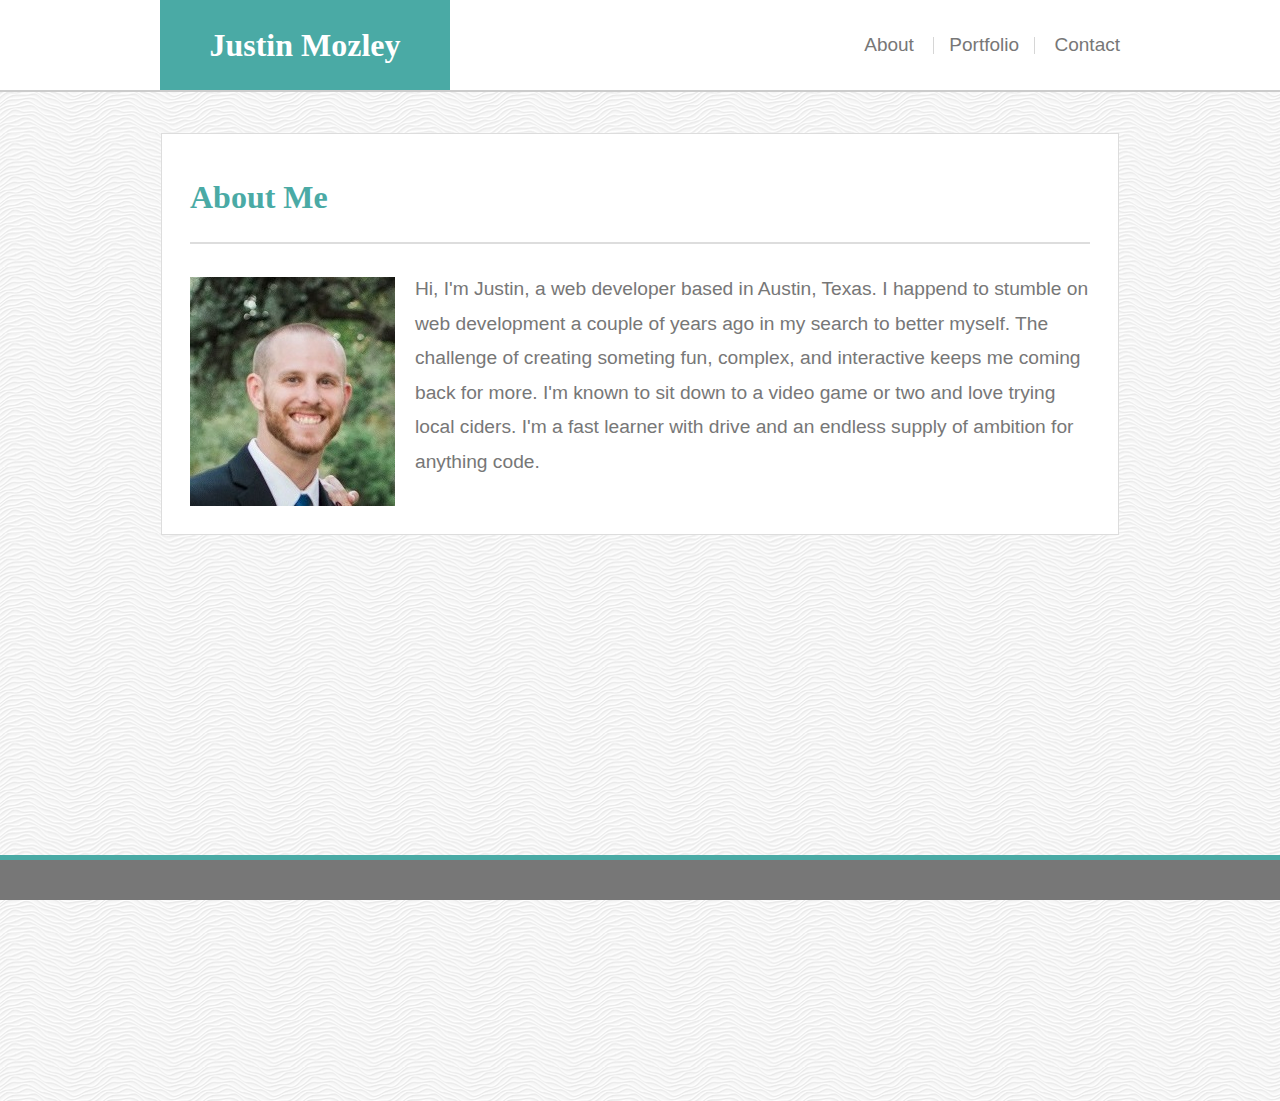
<file: index.html>
<!DOCTYPE html>
<html lang="en">
<head>
    <meta charset="UTF-8">
    <meta name="viewport" content="width=device-width, initial-scale=1.0">
    <meta http-equiv="X-UA-Compatible" content="ie=edge">
    <title>Justin Mozley - Portfolio</title>
    <link rel="stylesheet" href="assets/css/style.css">
</head>
<body>

    <div class="navBg">
        <div class="navbar">
            <div id="nameBox">
                <h1 id="fullName">Justin Mozley</h1>
            </div>
        
            <div class="navLinkBox">
                <ul class="navLinks">
                    <li><a href="./index.html">About</a></li>
                    <li><a href="./portfolio.html">Portfolio</a></li>
                    <li><a href="./contact.html">Contact</a></li>
                </ul>
            </div>
        </div>
    </div>

    <div class="main">
        <h2 class="aboutMe">About Me</h2>

        <hr>
        
        <div id="imgAndP">
            <img src="assets/images/spaulding-237 copy.jpg" alt="spaulding-237" id="image"/>

            <p id="paragraph">Hi, I'm Justin, a web developer based in Austin, Texas. I happend to stumble on web development a couple of years ago in my search to better myself. The challenge of creating someting fun, complex, and interactive keeps me coming back for more. I'm known to sit down to a video game or two and love trying local ciders. I'm a fast learner with drive and an endless supply of ambition for anything code.</p>
        </div>
    </div>

    <div class="footer"></div>
</body>
</html>
</file>
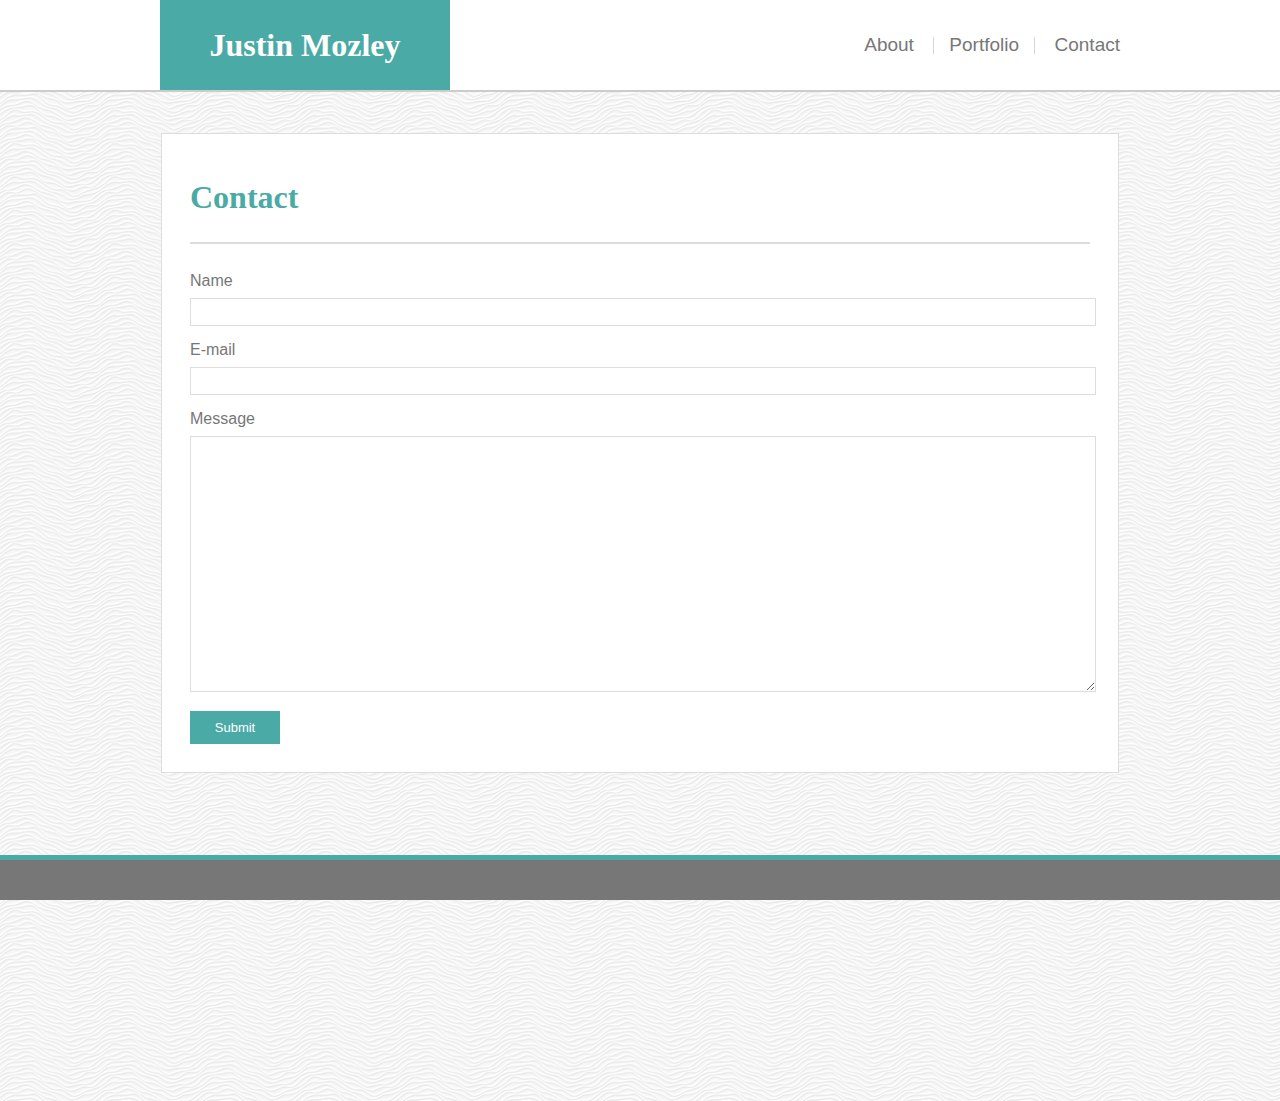
<file: contact.html>
<!DOCTYPE html>
<html lang="en">
<head>
    <meta charset="UTF-8">
    <meta name="viewport" content="width=device-width, initial-scale=1.0">
    <meta http-equiv="X-UA-Compatible" content="ie=edge">
    <title>Justin Mozley - Portfolio</title>
    <link rel="stylesheet" href="assets/css/style.css">
</head>
<body>

    <div class="navBg">
        <div class="navbar">
            <div id="nameBox">
                <h1 id="fullName">Justin Mozley</h1>
            </div>
        
            <div class="navLinkBox">
                <ul class="navLinks">
                    <li><a href="./index.html">About</a></li>
                    <li><a href="./portfolio.html">Portfolio</a></li>
                    <li><a href="./contact.html">Contact</a></li>
                </ul>
            </div>
        </div>
    </div>

    <div class="main">
        <h2 class="aboutMe">Contact</h2>

        <hr>
        
        <div class="formField">
            <form>
                <div>
                    <label for="name">Name</label>
                    <input type="text" id="name" name="text">
                </div>
                <div>
                    <label for="mail">E-mail</label>
                    <input type="email" id="mail" name="text">
                </div>
                <div>
                    <label for="msg">Message</label>
                    <textarea id="msg" name="text"></textarea>
                </div>
                <input id="submit" type="submit" value="Submit">
            </form>
        </div>
    </div>
    
    <div class="footer"></div>
</body>
</html>
</file>
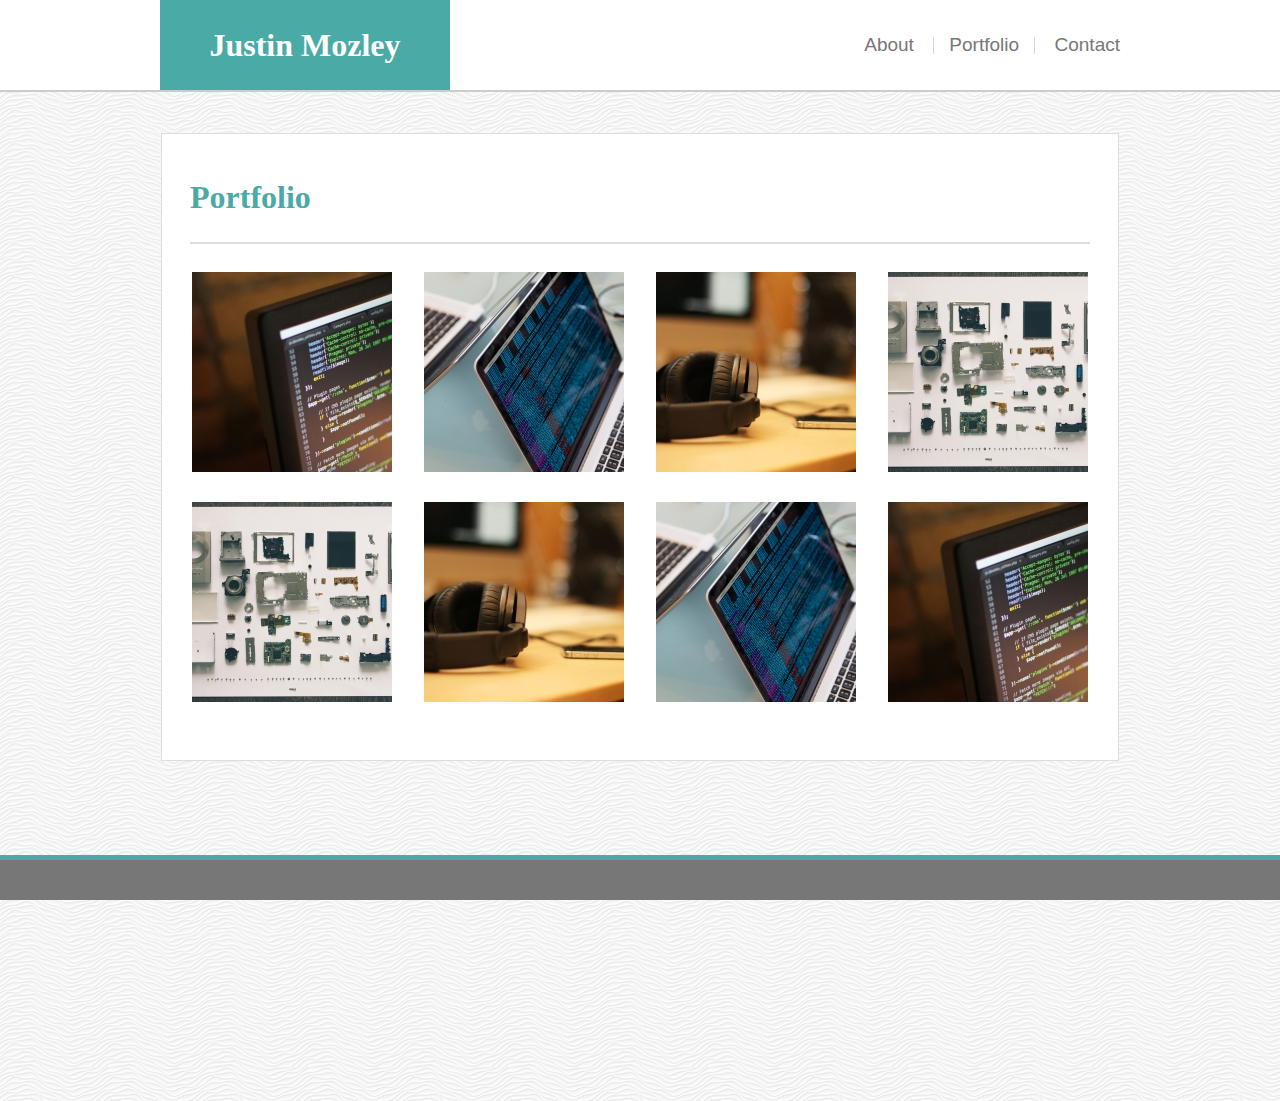
<file: portfolio.html>
<!DOCTYPE html>
<html lang="en">
<head>
    <meta charset="UTF-8">
    <meta name="viewport" content="width=device-width, initial-scale=1.0">
    <meta http-equiv="X-UA-Compatible" content="ie=edge">
    <title>Justin Mozley - Portfolio</title>
    <link rel="stylesheet" href="assets/css/style.css">
</head>
<body>

    <div class="navBg">
        <div class="navbar">
            <div id="nameBox">
                <h1 id="fullName">Justin Mozley</h1>
            </div>
        
            <div class="navLinkBox">
                <ul class="navLinks">
                    <li><a href="./index.html">About</a></li>
                    <li><a href="./portfolio.html">Portfolio</a></li>
                    <li><a href="./contact.html">Contact</a></li>
                </ul>
            </div>
        </div>
    </div>

    <div class="main">
        <h2 class="aboutMe">Portfolio</h2>

        <hr>
        
        <div class="flex-container">
            <a href="#"><img src="./assets/images/placeimg.jpg" alt="placeholder" class="pLink1"></a>
            <a href="#"><img src="./assets/images/placeimg2.jpg" alt="placeholder" class="pLink2"></a>
            <a href="#"><img src="./assets/images/placeimg3.jpg" alt="placeholder" class="pLink2"></a>
            <a href="#"><img src="./assets/images/placeimg4.jpg" alt="placeholder" class="pLink3"></a>
            <a href="#"><img src="./assets/images/placeimg4.jpg" alt="placeholder" class="pLink1"></a>
            <a href="#"><img src="./assets/images/placeimg3.jpg" alt="placeholder" class="pLink2"></a>
            <a href="#"><img src="./assets/images/placeimg2.jpg" alt="placeholder" class="pLink2"></a>
            <a href="#"><img src="./assets/images/placeimg.jpg" alt="placeholder" class="pLink3"></a>
        </div>

        <div class="footer"></div>

    </div>      
</body>
</html>
</file>
<file: assets/css/style.css>
/* * Teal color (used for headings and backgrounds): `#4aaaa5`
* Regular font color (used for paragraphs and all text besides the headings): `#777777`
* Main header background color: `#ffffff`
* Main header border color: `#cccccc`
* Footer background color: `#666666`
* Main content background color: `#ffffff`
* Main content border color: `#dddddd` */


body {
    font-family: 'Arial', 'Helvetica Neue', Helvetica, sans-serif;
    background-image: url(../images/white-waves.png);
    height: 960px;
}

h1, h2 {
    font-family: 'Georgia', Times, Times New Roman, serif;
}

.navBg {
    width: 100%;
    background-color: #ffffff;
    position: fixed;
    top: 0;
    border-bottom: 2px solid #cccccc;
    margin: 0 auto;
    left: 0;
}

.navbar {
    height: 90px;
    max-width: 960px;
    margin: 0 auto;
}

#nameBox {
    float: left;
    background-color: #4aaaa5;
    height: 100%;
    margin: 0;
    width: 290px;
}

#fullName {
    text-align: center;
    color: #ffffff;
    margin-top: 27px;
    margin-bottom: 27px;
}

.navLinkBox {
    height: 100%;
    margin: 0 auto;
}

.navLinks {
    float: right;
    vertical-align: middle;
    margin: 33.5px 0 33.5px 0;
}

a {
    color: #777777; 
    text-decoration: none;
    font-size: 19px;
}

li:nth-of-type(2) {
    margin: 0 15px 0 15px;
    padding: 0 15px 0 15px;
    border-left: 1px solid rgba(119, 119, 119, 0.3);
    border-right: 1px solid rgba(119, 119, 119, 0.3);
}

li {
    display: inline;
}

.main {
    width: 900px;
    margin: 0 auto;
    margin-top: 133px;
    background-color: #ffffff;
    padding: 18px 28px 28px 28px;
    border: 1px solid #dddddd;
    overflow: auto;
}

.aboutMe {
    color: #4aaaa5;
    font-size: 32px;
}

hr {
    margin-bottom: 27.92px;
    border: 1.5px solid #dddddd;
}

#image {
    float: left;
    padding-top: 5px;
}

#paragraph {
    width: 75%;
    float: right;
    font-size: 1.2em;
    color: #777777;
    line-height: 1.8em;
    margin: 0;
}

.formField {
    color: #777777;
}

#name, #mail {
    width: 900px;
    height: 24px;
    margin: 8px 0 15px 0;
    border: 1px solid #dddddd;
}

#msg {
    width: 900px;
    height: 250px;
    margin: 8px 0 15px 0;
    border: 1px solid #dddddd;
}

#submit {
    background-color: #4aaaa5;
    width: 90px;
    height: 33px;
    border: none;
    color: #ffffff;
    font-size: 13px;
}

.flex-container {
    display: flex;
    flex-wrap: wrap;
    justify-content: center;
}

.pLink1, .pLink2, .pLink3 {
    margin-bottom: 25px;
}

.pLink1 {
    margin-right: 16px;
}

.pLink2 {
    margin-left: 16px;
    margin-right: 16px;
}

.pLink3 {
    margin-left: 16px;
}

.footer {
    position: fixed;
    left: 0;
    bottom: 0;
    width: 100%;
    height: 40px;
    background-color: #777777;
    border-top: 5px solid #4aaaa5;
}
</file>
